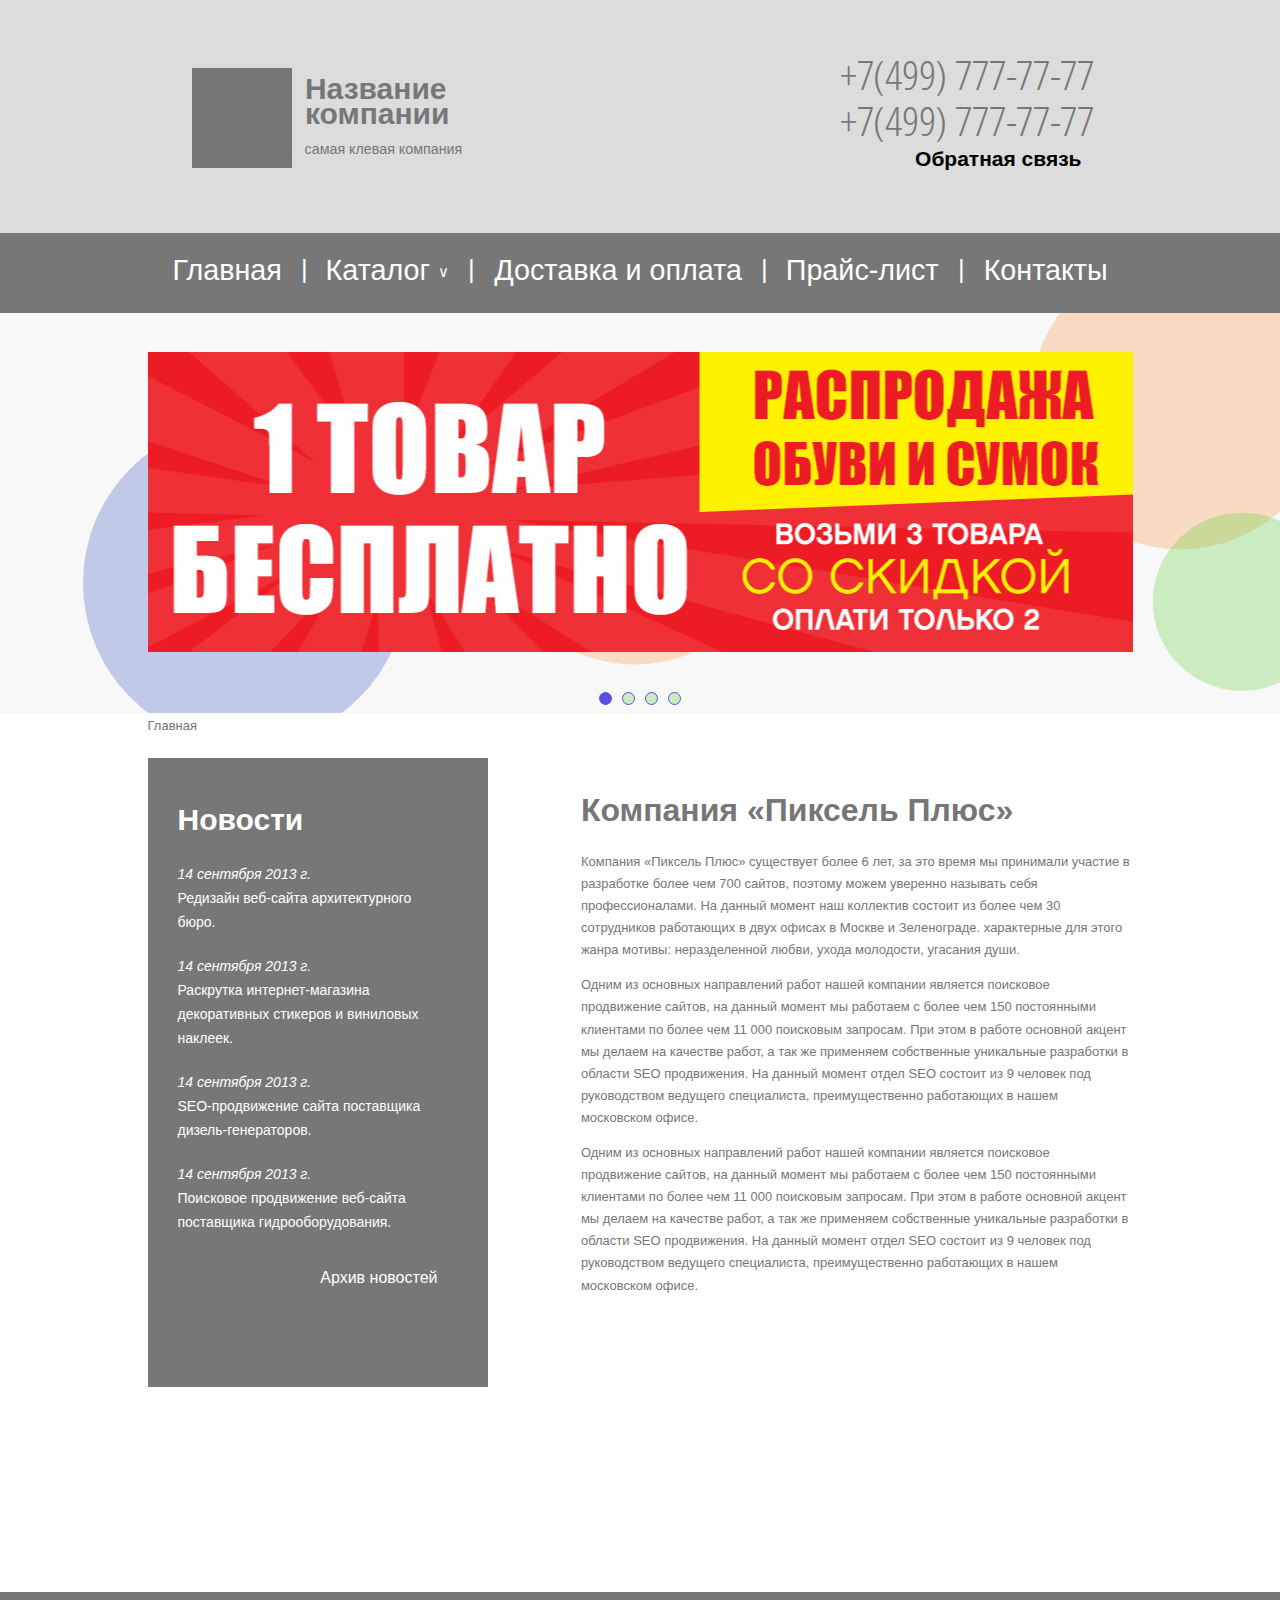
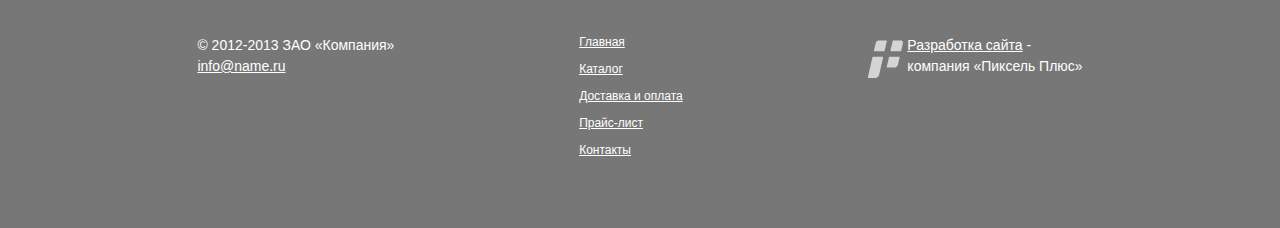
<file: index.html>
<!DOCTYPE html>
<html>
<head>
	<title>Pixel Plus v3</title>
	<meta http-equiv="Content-type" content="text/html; charset=utf-8">
	<link rel="stylesheet" type="text/css" href="css/main.css">
	<link rel="stylesheet" type="text/css" href="css/normalize.css">
	<link rel="stylesheet" type="text/css" href="css/fonts.css">

</head>
<body>
	<div class="wrapper">
<!--=============================FeedBack=======================================-->
		<div class="feedback-container">
			<button type="button" name="close-button" onclick="closeFeedBack()">X</button>
			<div class="feedback-title">ОБРАТНАЯ СВЯЗЬ</div>
			<form action="#" method="post" name="feedback-form">
				<label for="name-field" class="label">Ваше имя*</label>
				<input id="name-field" type="text" name="user-name" placeholder="Имя" required> 
				<label for="phone-field" class="label">Телефон*</label>
				<input id="phone-field" type="text" name="user-phone" placeholder="номер телефона" required>
				<label for="email-field" class="label">E-mail*</label>
				<input id="email-field" type="text" name="user-email" placeholder="почта" required>
				<label for="message-field" class="label">Сообщение</label>
				<textarea id="message-field" name="user-message" rows="10"></textarea>
				<button type="submit" name="feedback-submit">ОТПРАВИТЬ</button>
			</form>
		</div>
		<div class="background-wrapper"></div>

<!--==============================HEADER========================================-->
		<header>
			<div class="header-wrapper">
				<div class="logo-container">
					<div class="logo"></div>
					<div class="logo-content-container">
						<h1 class="company-name">Название<br>компании</h1>
						<div>самая клевая компания</div>
					</div>
				</div>
				<div>
					<div class="phone">+7(499) 777-77-77<br>+7(499) 777-77-77</div>
					<div class="feedback">
					<button type="button" name="feedback-button" onclick="showFeedBack()">Обратная связь</button></div>
				</div>
			</div>
		</header>
<!--==============================Top Menu======================================-->
		<nav class="top-menu-container">
			<ul class="top-menu">
				<li><a href="#">Главная</a></li>
				<li class="bracket">|</li>
				<li>
					<a href="#" class="sub-menu-link">Каталог <span>&or;</span></a>
					<ul class="sub-menu">
						<li><a href="#">Автомобили</a></li>
						<li><a href="catalog/appliances/appliances.html">Бытовая техника*</a></li>
						<li><a href="#">Мобильная техника</a></li>
						<li><a href="#">Компьютеры</a></li>
						<li><a href="#">Одежда</a></li>
						<li><a href="#">Недвижимость</a></li>
					</ul>
				</li>
				<li class="bracket">|</li>
				<li><a href="#">Доставка и оплата</a></li>
				<li class="bracket">|</li>
				<li><a href="#">Прайс-лист</a></li>
				<li class="bracket">|</li>
				<li><a href="#">Контакты</a></li>
			</ul>
		</nav>
<!--==============================Slider========================================-->
		<div class="slider-wrapper">
			<svg class="svg-image" width="100%" height="400px">
				<defs>
					<symbol id="s-circle" >
						<circle r='162' cx="200" cy="200" style="fill-opacity: 0.3" />
					</symbol>					
				</defs>

				<use xlink:href="#s-circle" x="45" y="70"	fill="rgb(67,92,200)" />
				<use xlink:href="#s-circle" x="563" y="50"	fill="rgb(95,207,62)" transform="scale(0.55, 0.55)" />
				<use xlink:href="#s-circle" x="490" y="20"	fill="rgb(247,151,69)" transform="scale(0.92, 0.92)" />
				<use xlink:href="#s-circle" x="1170" y="66"	fill="rgb(67,92,200)" transform="scale(0.7, 0.7)" />
				<use xlink:href="#s-circle" x="1083" y="-105"	fill="rgb(247,151,69)" transform="scale(0.92, 0.92)" />
				<use xlink:href="#s-circle" x="2058" y="325"	fill="rgb(95,207,62)" transform="scale(0.55, 0.55)" />
			</svg>
			<div class="slider-container">
				<div>
					<div class="overlink-wrapper">
						<a href="#" class="slider-link-container">
							<div class="slider-background slider-background-1"></div>
						</a>
						<div class="slider-left-arrow slider-arrow">
							<button type="button" name="prev">&lsaquo;</button>
						</div>
						<div class="slider-right-arrow slider-arrow">
							<button type="button" name="next">&rsaquo;</button>
						</div>
					</div>
					<div id="sliderButtonsContainer"></div>
				</div>
			</div>
		</div>

<!--==============================Main-Content===================================-->
		
		<div class="content-main-wrapper">
			<ol class="breadcrumbs">
				<li class="breadcrumbs-item breadcrumbs-item-home" itemscope itemref="breadcrumb-1">
					<a href="index.html" itemprop="url" class="breadcrumbs-link">Главная</a>
				</li>
				<!-- <li>/</li> -->
			</ol>
			<div class="content-wrapper">
				<!--__________Left-News__________-->
				<aside class="aside-container home-aside-container">
					<div class="news-block-container">
						<h2>Новости</h2>
						<div class="news-container">
							<div class="news-time">14 сентября 2013 г.</div>
							<a class="news-post-link" href="#">
								<div class="news-text">Редизайн веб-сайта архитектурного бюро.</div>
							</a>
						</div>
						<div class="news-container">
							<div class="news-time">14 сентября 2013 г.</div>
							<a class="news-post-link" href="#">
								<div class="news-text">Раскрутка интернет-магазина декоративных стикеров и виниловых наклеек.</div>
							</a>
						</div>
						<div class="news-container">
							<div class="news-time">14 сентября 2013 г.</div>
							<a class="news-post-link" href="#">
								<div class="news-text">SEO-продвижение сайта поставщика дизель-генераторов.</div>
							</a>
						</div>
						<div class="news-container">
							<div class="news-time">14 сентября 2013 г.</div>
							<a class="news-post-link" href="#">
								<div class="news-text">Поисковое продвижение веб-сайта поставщика гидрооборудования.</div>
							</a>
						</div>
						<div class="news-history-wrapper">
							<a href="#">Архив новостей</a>
						</div>
					</div>
				</aside>

				<!--==============================Content===================================-->
				<article class="content-container home-content-container">
					
					<!--__________text__________-->
					<div class="text-container  home-text-container">
						<h1>Компания &laquo;Пиксель Плюс&raquo;</h1>	
						<p>Компания &laquo;Пиксель Плюс&raquo; существует более 6 лет, за это время мы принимали участие в разработке более чем 700 сайтов, поэтому можем уверенно называть себя профессионалами. На данный момент наш коллектив состоит из более чем 30 сотрудников работающих в двух офисах в Москве и Зеленограде. характерные для этого жанра мотивы: неразделенной любви, ухода молодости, угасания души.</p>

						<p>Одним из основных направлений работ нашей компании является поисковое продвижение сайтов, на данный момент мы работаем с более чем 150 постоянными клиентами по более чем 11 000 поисковым запросам. При этом в работе основной акцент мы делаем на качестве работ, а так же применяем собственные уникальные разработки в области SEO продвижения. На данный момент отдел SEO состоит из 9 человек под руководством ведущего специалиста, преимущественно работающих в нашем московском офисе.</p>

						<p>Одним из основных направлений работ нашей компании является поисковое продвижение сайтов, на данный момент мы работаем с более чем 150 постоянными клиентами по более чем 11 000 поисковым запросам. При этом в работе основной акцент мы делаем на качестве работ, а так же применяем собственные уникальные разработки в области SEO продвижения. На данный момент отдел SEO состоит из 9 человек под руководством ведущего специалиста, преимущественно работающих в нашем московском офисе.</p>
					</div>
				</article>
			</div>
		</div>
<!--==============================Footer========================================-->
		<footer>
			<div class="footer-wrapper">
				<div class="copyright">&copy; 2012-2013 ЗАО &laquo;Компания&raquo;<br/><a href="">info@name.ru</a> </div>
				<ul class="footer-nav-links">
					<li><a href="index.html">Главная</a></li>
					<li><a href="catalog/catalog.html">Каталог</a></li>
					<li><a href="#">Доставка и оплата</a></li>
					<li><a href="#">Прайс-лист</a></li>
					<li><a href="#">Контакты</a></li>
				</ul>
				<div class="footer-logo-container">
					<div class="footer-logo"><img src="img/footer-logo.png" alt="no-img"></div>
					<div class="footer-logo-content"> <a href="#">Разработка сайта</a> - <br>компания &laquo;Пиксель Плюс&raquo;</div>
				</div>
			</div>
		</footer>
	</div>

	 <script src="js/script.js"></script>

</body>
</html>
</file>
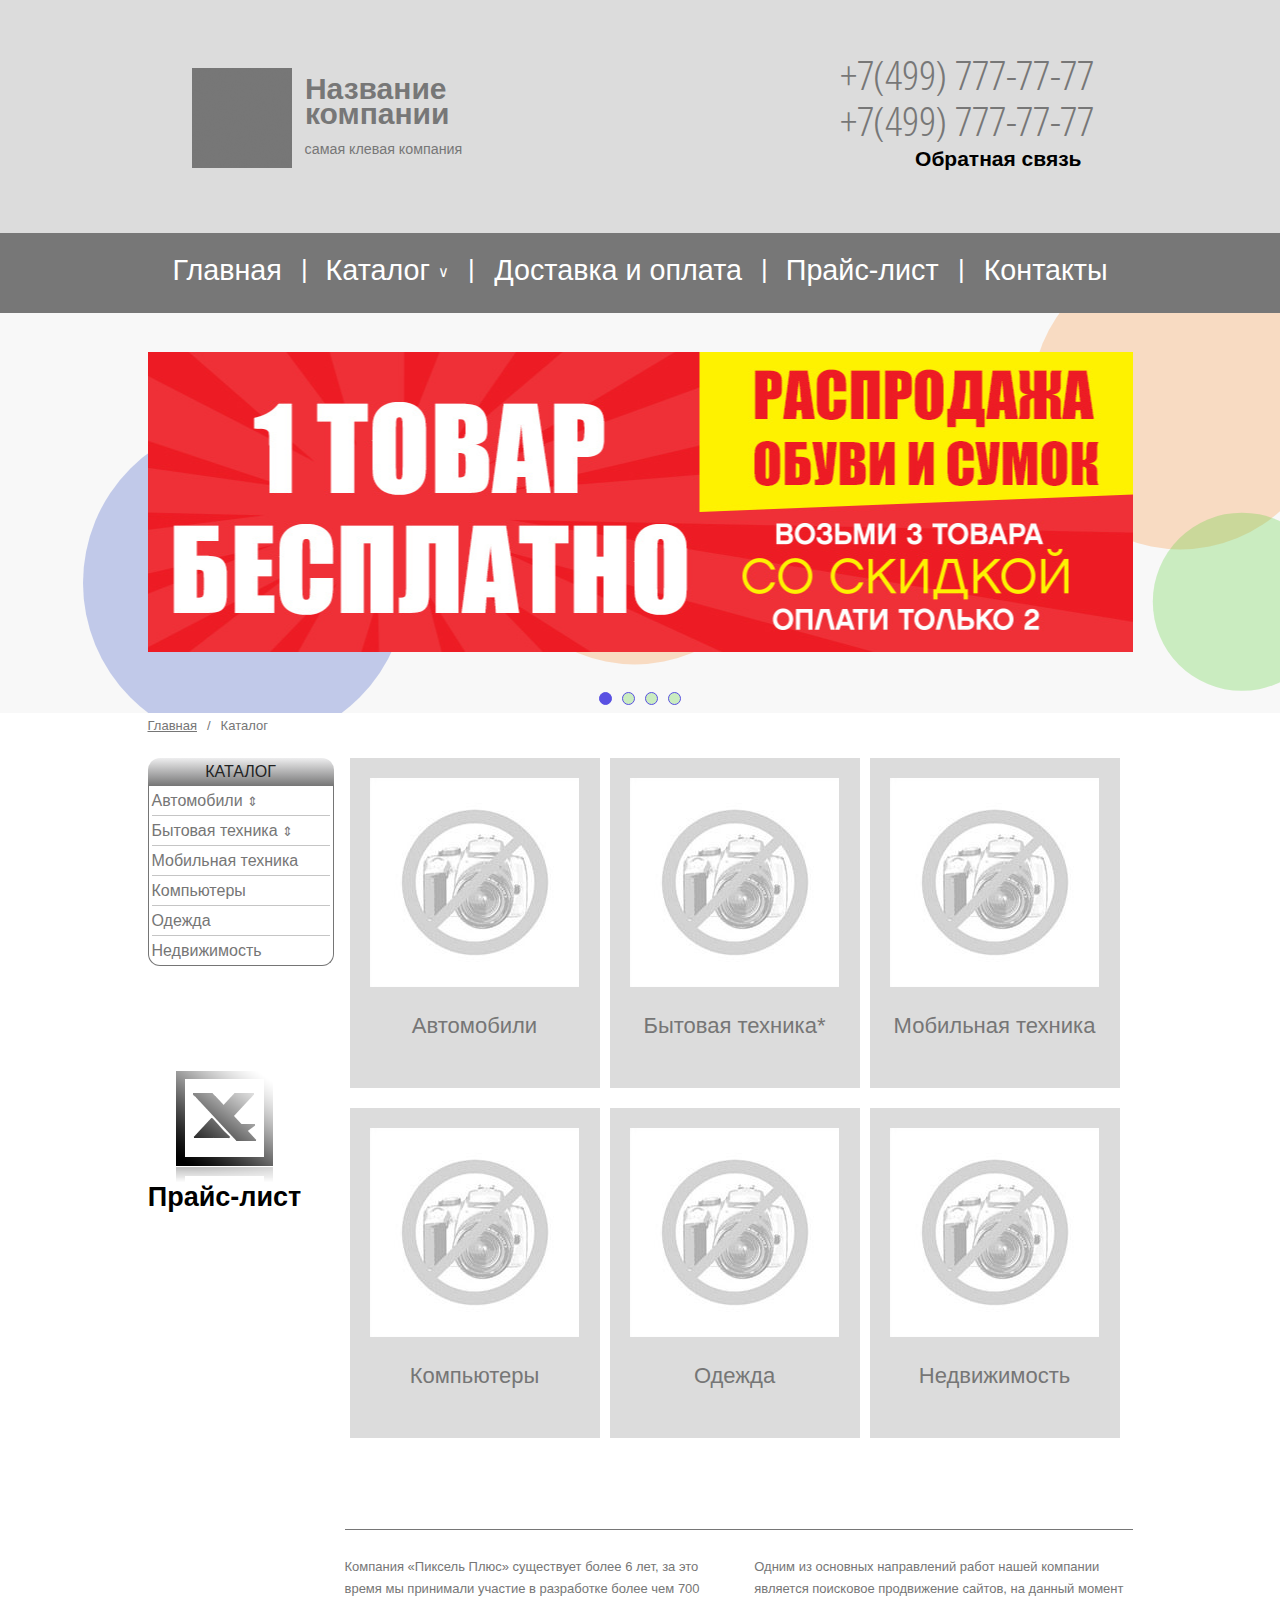
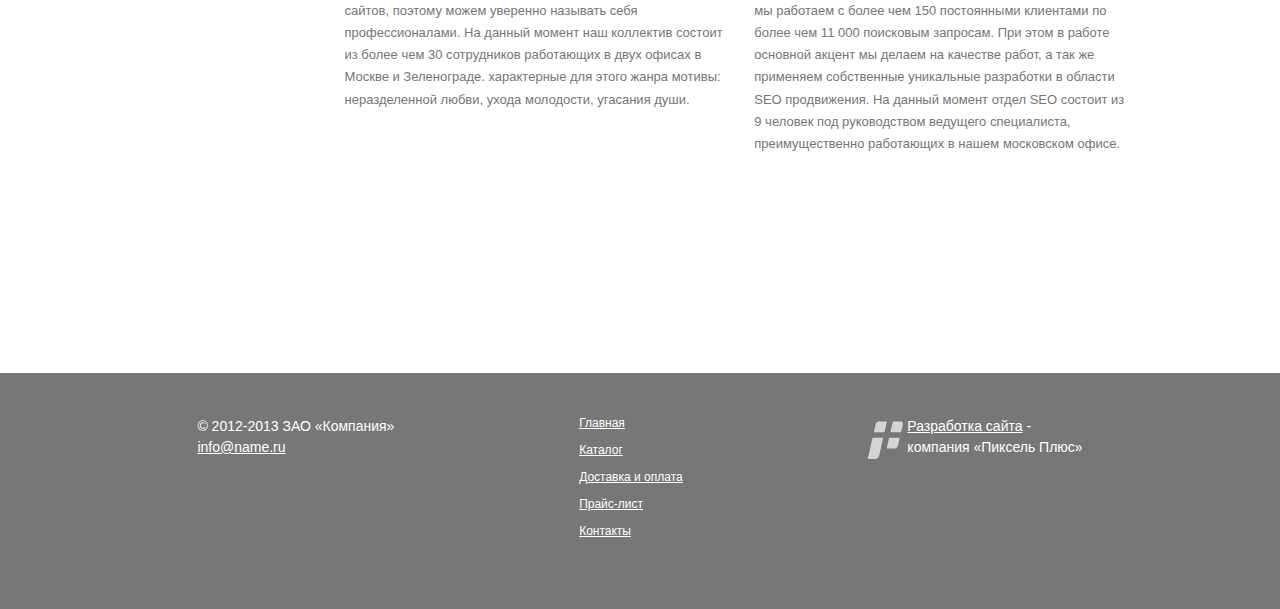
<file: catalog/catalog.html>
<!DOCTYPE html>
<html>
<head>
	<title>Pixel Plus v3</title>
	<meta http-equiv="Content-type" content="text/html; charset=utf-8">
	<link rel="stylesheet" type="text/css" href="../css/main.css">
	<link rel="stylesheet" type="text/css" href="../css/normalize.css">
	<link rel="stylesheet" type="text/css" href="../css/fonts.css">

</head>
<body>
	<div class="wrapper">
<!--=============================FeedBack=======================================-->
		<div class="feedback-container">
			<button type="button" name="close-button" onclick="closeFeedBack()">X</button>
			<div class="feedback-title">ОБРАТНАЯ СВЯЗЬ</div>
			<form action="#" method="post" name="feedback-form">
				<label for="name-field" class="label">Ваше имя*</label>
				<input id="name-field" type="text" name="user-name" placeholder="Имя" required> 
				<label for="phone-field" class="label">Телефон*</label>
				<input id="phone-field" type="text" name="user-phone" placeholder="номер телефона" required>
				<label for="email-field" class="label">E-mail*</label>
				<input id="email-field" type="text" name="user-email" placeholder="почта" required>
				<label for="message-field" class="label">Сообщение</label>
				<textarea id="message-field" name="user-message" rows="10"></textarea>
				<button type="submit" name="feedback-submit">ОТПРАВИТЬ</button>
			</form>
		</div>
		<div class="background-wrapper"></div>

<!--==============================HEADER========================================-->
		<header>
			<div class="header-wrapper">
				<div class="logo-container">
					<div class="logo"></div>
					<div class="logo-content-container">
						<h1 class="company-name">Название<br>компании</h1>
						<div>самая клевая компания</div>
					</div>
				</div>
				<div>
					<div class="phone">+7(499) 777-77-77<br>+7(499) 777-77-77</div>
					<div class="feedback">
					<button type="button" name="feedback-button" onclick="showFeedBack()">Обратная связь</button></div>
				</div>
			</div>
		</header>
<!--==============================Top Menu======================================-->
		<nav class="top-menu-container">
			<ul class="top-menu">
				<li><a href="../index.html">Главная</a></li>
				<li class="bracket">|</li>
				<li>
					<a href="catalog.html" class="sub-menu-link">Каталог <span>&or;</span></a>
					<ul class="sub-menu">
						<li><a href="#">Автомобили</a></li>
						<li><a href="appliances/appliances.html">Бытовая техника*</a></li>
						<li><a href="#">Мобильная техника</a></li>
						<li><a href="#">Компьютеры</a></li>
						<li><a href="#">Одежда</a></li>
						<li><a href="#">Недвижимость</a></li>
					</ul>
				</li>
				<li class="bracket">|</li>
				<li><a href="#">Доставка и оплата</a></li>
				<li class="bracket">|</li>
				<li><a href="#">Прайс-лист</a></li>
				<li class="bracket">|</li>
				<li><a href="#">Контакты</a></li>
			</ul>
		</nav>
<!--==============================Slider========================================-->
		<div class="slider-wrapper">
			<svg class="svg-image" width="100%" height="400px">
				<defs>
					<symbol id="s-circle" >
						<circle r='162' cx="200" cy="200" style="fill-opacity: 0.3" />
					</symbol>					
				</defs>

				<use xlink:href="#s-circle" x="45" y="70"	fill="rgb(67,92,200)" />
				<use xlink:href="#s-circle" x="563" y="50"	fill="rgb(95,207,62)" transform="scale(0.55, 0.55)" />
				<use xlink:href="#s-circle" x="490" y="20"	fill="rgb(247,151,69)" transform="scale(0.92, 0.92)" />
				<use xlink:href="#s-circle" x="1170" y="66"	fill="rgb(67,92,200)" transform="scale(0.7, 0.7)" />
				<use xlink:href="#s-circle" x="1083" y="-105"	fill="rgb(247,151,69)" transform="scale(0.92, 0.92)" />
				<use xlink:href="#s-circle" x="2058" y="325"	fill="rgb(95,207,62)" transform="scale(0.55, 0.55)" />
			</svg>
			<div class="slider-container">
				<div>
					<div class="overlink-wrapper">
						<a href="#" class="slider-link-container">
							<div class="slider-background slider-background-1"></div>
						</a>
						<div class="slider-left-arrow slider-arrow">
							<button type="button" name="prev">&lsaquo;</button>
						</div>
						<div class="slider-right-arrow slider-arrow">
							<button type="button" name="next">&rsaquo;</button>
						</div>
					</div>
					<div id="sliderButtonsContainer"></div>
				</div>
			</div>
		</div>

<!--==============================Main-Content===================================-->
		
		<div class="content-main-wrapper">
			<ol class="breadcrumbs">
				<li class="breadcrumbs-item breadcrumbs-item-home" itemscope itemref="breadcrumb-1">
					<a href="../index.html" itemprop="url" class="breadcrumbs-link">Главная</a>
				</li>
				<li>/</li>
				<li id="breadcrumb-1" class="breadcrumbs-item">
					<a href="catalog.html" itemprop="appliances.html" class="breadcrumbs-link">Каталог</a>
				</li>
			</ol>
			<div class="content-wrapper">
				<!--__________Left-Menu__________-->
				<aside class="aside-container">
				<div class="left-menu-wrapper">
						<div class="left-menu-title">КАТАЛОГ</div>
					<ul class="left-menu">
						<li class="menu-item-1">
							<div class="menu-item-name-1" onclick="openCloseLeftMenu(this)">Автомобили <span>&#8661;</span></div>
							<ul class="nested-list-1 nested-list" style="transition: all 0.6s; display: none; height: 5px; opacity: 0;">
								<li><a href="#">Mercedes</a></li>
								<li><a href="#">Ford</a></li>
								<li><a href="#">Toyota</a></li>
								<li><a href="#">Reno</a></li>
								<li><a href="#">ЗАЗ</a></li>
								<li><a href="#">ВАЗ</a></li>
							</ul>
						</li>
						<li class="menu-item-2">
							<div class="menu-item-name-2" onclick="openCloseLeftMenu(this)">Бытовая техника <span>&#8661;</span></div>
							<ul class="nested-list-2 nested-list" style="transition: all 0.6s; display: none; height: 0px; opacity: 0;">
								<li><a href="#">Микроволновки</a></li>
								<li><a href="#">Холодильники</a></li>
								<li><a href="#">Посудомоечные машины</a></li>
								<li><a href="appliances/teapots/teapots.html">Чайники*</a></li>
								<div></div>
							</ul>
						</li>
						<li><div>Мобильная техника</div></li>
						<li><div>Компьютеры</div></li>
						<li><div>Одежда</div></li>
						<li><div>Недвижимость</div></li>
					</ul>
					</div>

					<div class="price-list-container">
						<a href="#">
							<div class="inner inner-image"></div>
							<span class="inner-text">Прайс-лист</span>
						</a>
					</div>
				</aside>

				<!--==============================Content===================================-->
				<article class="content-container">
					<!--__________product table__________-->
					<ul class="category-list">
						<li class="goods-category-container goods-item-container">
							<a class="link-container" href="#">
								<img class="goods-item-image" src="catalog-images/nophoto.jpg" alt="no-img">
								<p class="product-description">Автомобили</p>
							</a>
						</li>
						<li class="goods-category-container goods-item-container">
							<a class="link-container" href="appliances/appliances.html">
								<img class="goods-item-image" src="catalog-images/nophoto.jpg" alt="no-img">
								<p class="product-description">Бытовая техника*</p>
							</a>
						</li>
						<li class="goods-category-container goods-item-container">
							<a class="link-container" href="#">
								<img class="goods-item-image" src="catalog-images/nophoto.jpg" alt="no-img">
								<p class="product-description">Мобильная техника</p>
							</a>
						</li>
						<li class="goods-category-container goods-item-container">
							<a class="link-container" href="teapots/teapots.html">
								<img class="goods-item-image" src="catalog-images/nophoto.jpg" alt="no-img">
								<p class="product-description">Компьютеры</p>
							</a>
						</li>
						<li class="goods-category-container goods-item-container">
							<a class="link-container" href="teapots/teapots.html">
								<img class="goods-item-image" src="catalog-images/nophoto.jpg" alt="no-img">
								<p class="product-description">Одежда</p>
							</a>
						</li>
						<li class="goods-category-container goods-item-container">
							<a class="link-container" href="teapots/teapots.html">
								<img class="goods-item-image" src="catalog-images/nophoto.jpg" alt="no-img">
								<p class="product-description">Недвижимость</p>
							</a>
						</li>
					</ul>
					<div class="pages-container">
					</div>
					<!--__________text__________-->
					<div class="text-container">
						<p>Компания &laquo;Пиксель Плюс&raquo; существует более 6 лет, за это время мы принимали участие в разработке более чем 700 сайтов, поэтому можем уверенно называть себя профессионалами. На данный момент наш коллектив состоит из более чем 30 сотрудников работающих в двух офисах в Москве и Зеленограде. характерные для этого жанра мотивы: неразделенной любви, ухода молодости, угасания души.</p>

						<p>Одним из основных направлений работ нашей компании является поисковое продвижение сайтов, на данный момент мы работаем с более чем 150 постоянными клиентами по более чем 11 000 поисковым запросам. При этом в работе основной акцент мы делаем на качестве работ, а так же применяем собственные уникальные разработки в области SEO продвижения. На данный момент отдел SEO состоит из 9 человек под руководством ведущего специалиста, преимущественно работающих в нашем московском офисе.</p>
					</div>
				</article>
			</div>
		</div>
<!--==============================Footer========================================-->
		<footer>
			<div class="footer-wrapper">
				<div class="copyright">&copy; 2012-2013 ЗАО &laquo;Компания&raquo;<br/><a href="#">info@name.ru</a> </div>
				<ul class="footer-nav-links">
					<li><a href="../index.html">Главная</a></li>
					<li><a href="#">Каталог</a></li>
					<li><a href="#">Доставка и оплата</a></li>
					<li><a href="#">Прайс-лист</a></li>
					<li><a href="#">Контакты</a></li>
				</ul>
				<div class="footer-logo-container">
					<div class="footer-logo"><img src="../img/footer-logo.png" alt="no-img"></div>
					<div class="footer-logo-content"> <a href="../index.html">Разработка сайта</a> - <br>компания &laquo;Пиксель Плюс&raquo;</div>
				</div>
			</div>
		</footer>
	</div>

	 <script src="../js/script.js"></script>

</body>
</html>
</file>
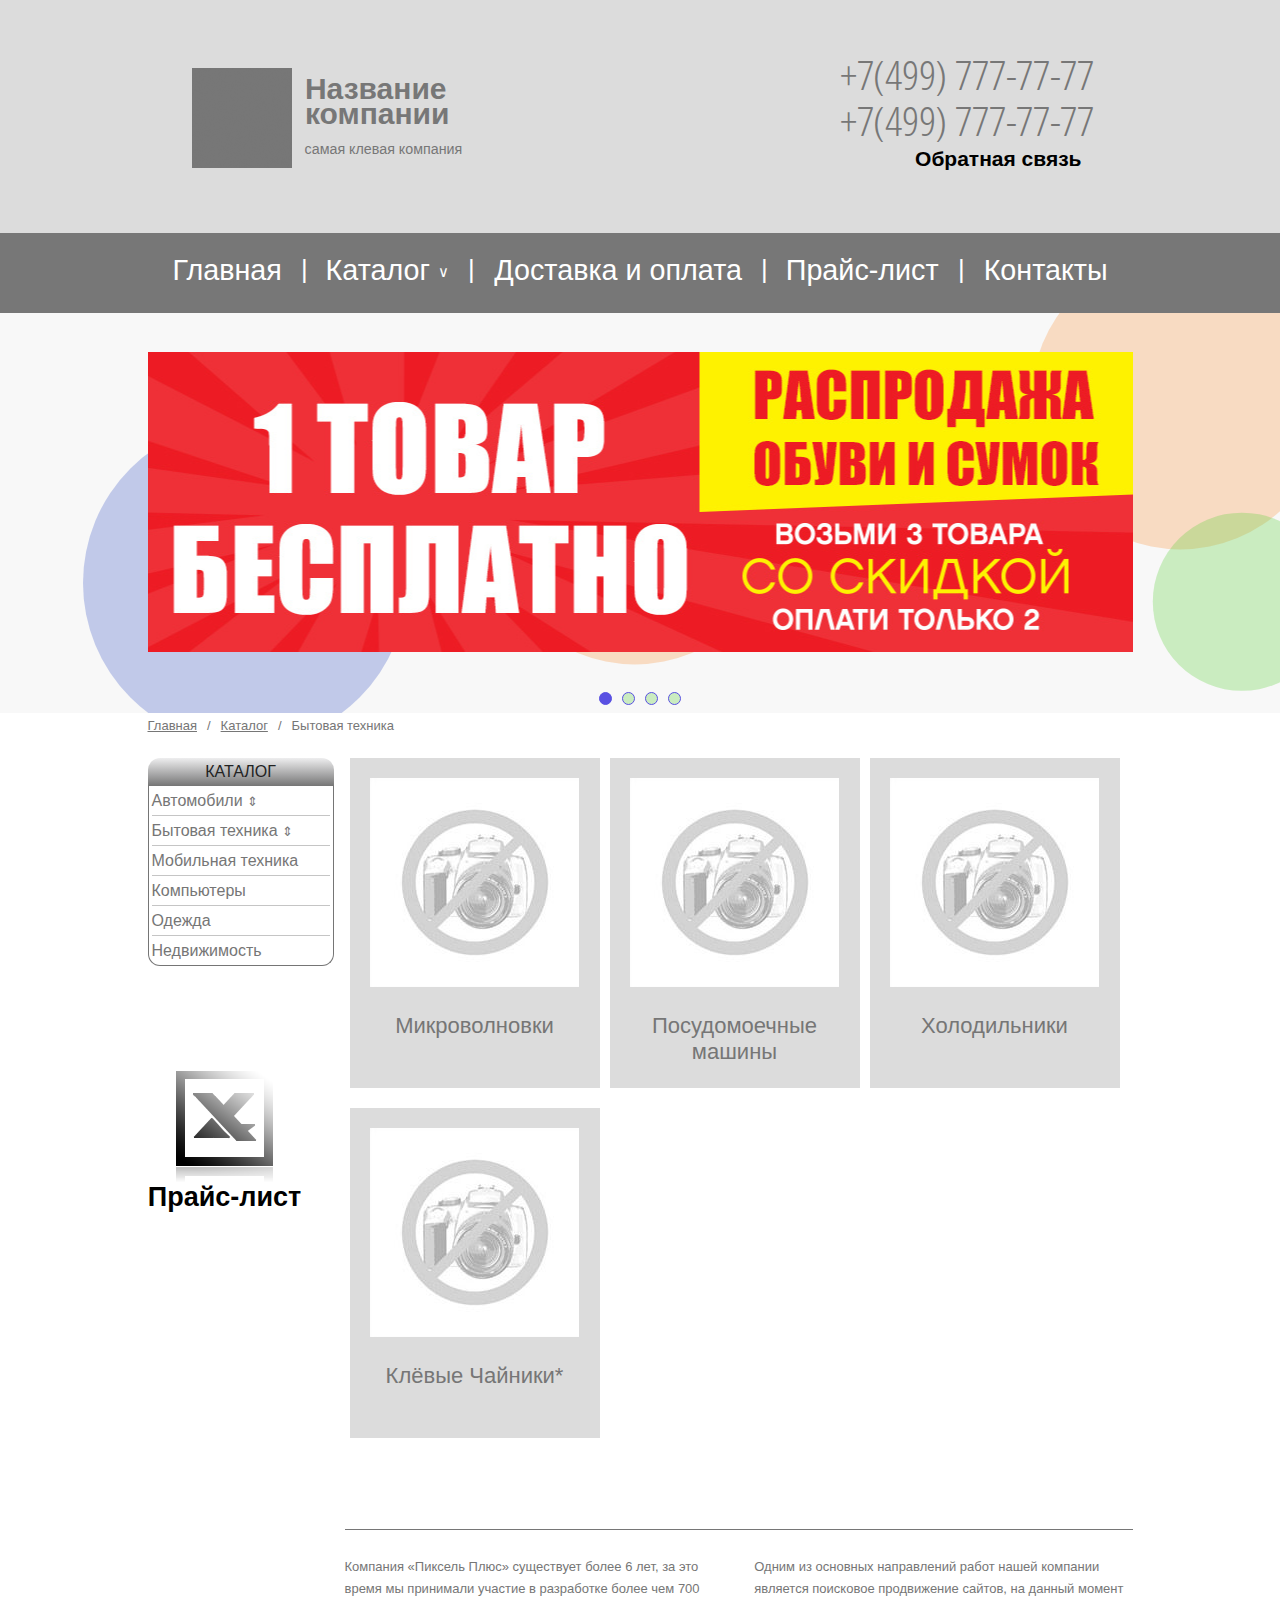
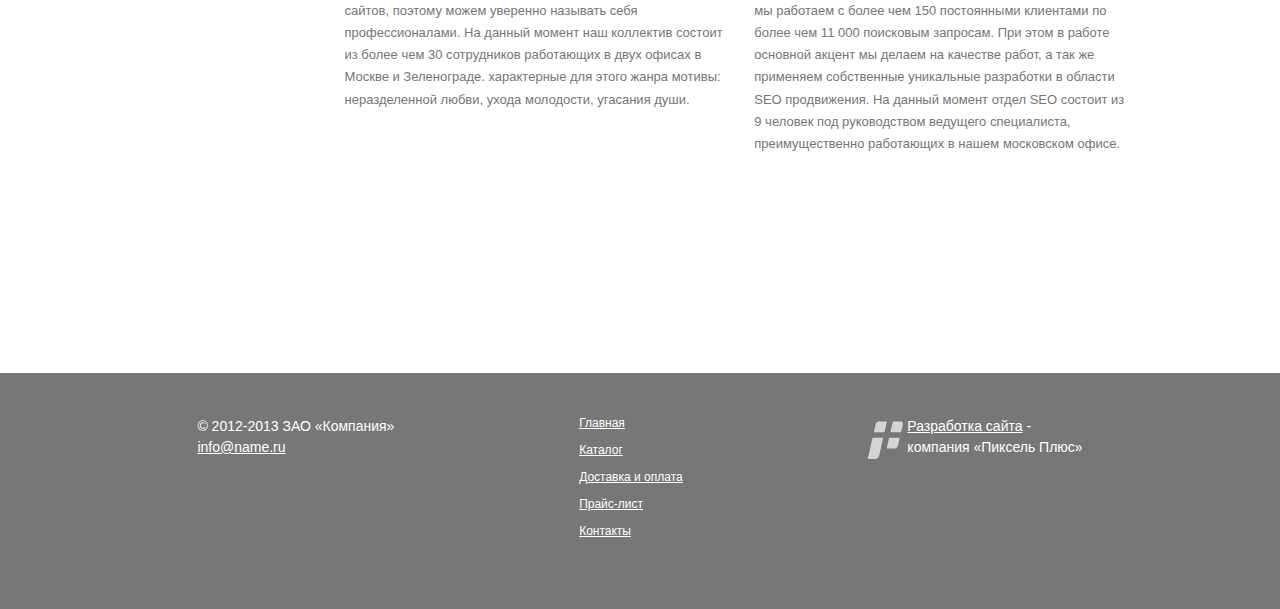
<file: catalog/appliances/appliances.html>
<!DOCTYPE html>
<html>
<head>
	<title>Pixel Plus v3</title>
	<meta http-equiv="Content-type" content="text/html; charset=utf-8">
	<link rel="stylesheet" type="text/css" href="../../css/main.css">
	<link rel="stylesheet" type="text/css" href="../../css/normalize.css">
	<link rel="stylesheet" type="text/css" href="../../css/fonts.css">

</head>
<body>
	<div class="wrapper">
<!--=============================FeedBack=======================================-->
		<div class="feedback-container">
			<button type="button" name="close-button" onclick="closeFeedBack()">X</button>
			<div class="feedback-title">ОБРАТНАЯ СВЯЗЬ</div>
			<form action="#" method="post" name="feedback-form">
				<label for="name-field" class="label">Ваше имя*</label>
				<input id="name-field" type="text" name="user-name" placeholder="Имя" required> 
				<label for="phone-field" class="label">Телефон*</label>
				<input id="phone-field" type="text" name="user-phone" placeholder="номер телефона" required>
				<label for="email-field" class="label">E-mail*</label>
				<input id="email-field" type="text" name="user-email" placeholder="почта" required>
				<label for="message-field" class="label">Сообщение</label>
				<textarea id="message-field" name="user-message" rows="10"></textarea>
				<button type="submit" name="feedback-submit">ОТПРАВИТЬ</button>
			</form>
		</div>
		<div class="background-wrapper"></div>

<!--==============================HEADER========================================-->
		<header>
			<div class="header-wrapper">
				<div class="logo-container">
					<div class="logo"></div>
					<div class="logo-content-container">
						<h1 class="company-name">Название<br>компании</h1>
						<div>самая клевая компания</div>
					</div>
				</div>
				<div>
					<div class="phone">+7(499) 777-77-77<br>+7(499) 777-77-77</div>
					<div class="feedback">
					<button type="button" name="feedback-button" onclick="showFeedBack()">Обратная связь</button></div>
				</div>
			</div>
		</header>
<!--==============================Top Menu======================================-->
		<nav class="top-menu-container">
			<ul class="top-menu">
				<li><a href="../../index.html">Главная</a></li>
				<li class="bracket">|</li>
				<li>
					<a href="#" class="sub-menu-link">Каталог <span>&or;</span></a>
					<ul class="sub-menu">
						<li><a href="#">Автомобили</a></li>
						<li><a href="appliances.html">Бытовая техника*</a></li>
						<li><a href="#">Мобильная техника</a></li>
						<li><a href="#">Компьютеры</a></li>
						<li><a href="#">Одежда</a></li>
						<li><a href="#">Недвижимость</a></li>
					</ul>
				</li>
				<li class="bracket">|</li>
				<li><a href="#">Доставка и оплата</a></li>
				<li class="bracket">|</li>
				<li><a href="#">Прайс-лист</a></li>
				<li class="bracket">|</li>
				<li><a href="#">Контакты</a></li>
			</ul>
		</nav>
<!--==============================Slider========================================-->
		<div class="slider-wrapper">
			<svg class="svg-image" width="100%" height="400px">
				<defs>
					<symbol id="s-circle" >
						<circle r='162' cx="200" cy="200" style="fill-opacity: 0.3" />
					</symbol>					
				</defs>

				<use xlink:href="#s-circle" x="45" y="70"	fill="rgb(67,92,200)" />
				<use xlink:href="#s-circle" x="563" y="50"	fill="rgb(95,207,62)" transform="scale(0.55, 0.55)" />
				<use xlink:href="#s-circle" x="490" y="20"	fill="rgb(247,151,69)" transform="scale(0.92, 0.92)" />
				<use xlink:href="#s-circle" x="1170" y="66"	fill="rgb(67,92,200)" transform="scale(0.7, 0.7)" />
				<use xlink:href="#s-circle" x="1083" y="-105"	fill="rgb(247,151,69)" transform="scale(0.92, 0.92)" />
				<use xlink:href="#s-circle" x="2058" y="325"	fill="rgb(95,207,62)" transform="scale(0.55, 0.55)" />
			</svg>
			<div class="slider-container">
				<div>
					<div class="overlink-wrapper">
						<a href="#" class="slider-link-container">
							<div class="slider-background slider-background-1"></div>
						</a>
						<div class="slider-left-arrow slider-arrow">
							<button type="button" name="prev">&lsaquo;</button>
						</div>
						<div class="slider-right-arrow slider-arrow">
							<button type="button" name="next">&rsaquo;</button>
						</div>
					</div>
					<div id="sliderButtonsContainer"></div>
				</div>
			</div>
		</div>

<!--==============================Main-Content===================================-->
		
		<div class="content-main-wrapper">
			<ol class="breadcrumbs">
				<li class="breadcrumbs-item breadcrumbs-item-home" itemscope itemref="breadcrumb-1">
					<a href="../../index.html" itemprop="url" class="breadcrumbs-link">Главная</a>
				</li>
				<li>/</li>
				<li id="breadcrumb-1" class="breadcrumbs-item" itemscope itemref="breadcrumb-2">
					<a href="../catalog.html" itemprop="../catalog.html" class="breadcrumbs-link">Каталог</a>
				</li>
				<li>/</li>
				<li id="breadcrumb-2" class="breadcrumbs-item">
					<a href="appliances.html" itemprop="url" class="breadcrumbs-link">Бытовая техника</a>
				</li>
			</ol>
			<div class="content-wrapper">
				<!--__________Left-Menu__________-->
				<aside class="aside-container">
				<div class="left-menu-wrapper">
						<div class="left-menu-title">КАТАЛОГ</div>
					<ul class="left-menu">
						<li class="menu-item-1">
							<div class="menu-item-name-1" onclick="openCloseLeftMenu(this)">Автомобили <span>&#8661;</span></div>
							<ul class="nested-list-1 nested-list" style="transition: all 0.6s; display: none; height: 5px; opacity: 0;">
								<li><a href="#">Mercedes</a></li>
								<li><a href="#">Ford</a></li>
								<li><a href="#">Toyota</a></li>
								<li><a href="#">Reno</a></li>
								<li><a href="#">ЗАЗ</a></li>
								<li><a href="#">ВАЗ</a></li>
							</ul>
						</li>
						<li class="menu-item-2">
							<div class="menu-item-name-2" onclick="openCloseLeftMenu(this)">Бытовая техника <span>&#8661;</span></div>
							<ul class="nested-list-2 nested-list" style="transition: all 0.6s; display: none; height: 0px; opacity: 0;">
								<li><a href="#">Микроволновки</a></li>
								<li><a href="#">Холодильники</a></li>
								<li><a href="#">Посудомоечные машины</a></li>
								<li><a href="teapots/teapots.html">Чайники*</a></li>
								<div></div>
							</ul>
						</li>
						<li><div>Мобильная техника</div></li>
						<li><div>Компьютеры</div></li>
						<li><div>Одежда</div></li>
						<li><div>Недвижимость</div></li>
					</ul>
					</div>

					<div class="price-list-container">
						<a href="#">
							<div class="inner inner-image"></div>
							<span class="inner-text">Прайс-лист</span>
						</a>
					</div>
				</aside>

				<!--==============================Content===================================-->
				<article class="content-container">
					<!--__________product table__________-->
					<ul class="category-list">
						<li class="goods-category-container goods-item-container">
							<a class="link-container" href="#">
								<img class="goods-item-image" src="appliances-images/nophoto.jpg" alt="no-img">
								<p class="product-description">Микроволновки</p>
							</a>
						</li>
						<li class="goods-category-container goods-item-container">
							<a class="link-container" href="#">
								<img class="goods-item-image" src="appliances-images/nophoto.jpg" alt="no-img">
								<p class="product-description">Посудомоечные машины</p>
							</a>
						</li>
						<li class="goods-category-container goods-item-container">
							<a class="link-container" href="#">
								<img class="goods-item-image" src="appliances-images/nophoto.jpg" alt="no-img">
								<p class="product-description">Холодильники</p>
							</a>
						</li>
						<li class="goods-category-container goods-item-container">
							<a class="link-container" href="teapots/teapots.html">
								<img class="goods-item-image" src="appliances-images/nophoto.jpg" alt="no-img">
								<p class="product-description">Клёвые Чайники*</p>
							</a>
						</li>
					</ul>
					<div class="pages-container">
					</div>
					<!--__________text__________-->
					<div class="text-container">
						<p>Компания &laquo;Пиксель Плюс&raquo; существует более 6 лет, за это время мы принимали участие в разработке более чем 700 сайтов, поэтому можем уверенно называть себя профессионалами. На данный момент наш коллектив состоит из более чем 30 сотрудников работающих в двух офисах в Москве и Зеленограде. характерные для этого жанра мотивы: неразделенной любви, ухода молодости, угасания души.</p>

						<p>Одним из основных направлений работ нашей компании является поисковое продвижение сайтов, на данный момент мы работаем с более чем 150 постоянными клиентами по более чем 11 000 поисковым запросам. При этом в работе основной акцент мы делаем на качестве работ, а так же применяем собственные уникальные разработки в области SEO продвижения. На данный момент отдел SEO состоит из 9 человек под руководством ведущего специалиста, преимущественно работающих в нашем московском офисе.</p>
					</div>
				</article>
			</div>
		</div>
<!--==============================Footer========================================-->
		<footer>
			<div class="footer-wrapper">
				<div class="copyright">&copy; 2012-2013 ЗАО &laquo;Компания&raquo;<br/><a href="">info@name.ru</a> </div>
				<ul class="footer-nav-links">
					<li><a href="../../index.html">Главная</a></li>
					<li><a href="#">Каталог</a></li>
					<li><a href="#">Доставка и оплата</a></li>
					<li><a href="#">Прайс-лист</a></li>
					<li><a href="#">Контакты</a></li>
				</ul>
				<div class="footer-logo-container">
					<div class="footer-logo"><img src="../../img/footer-logo.png" alt="no-img"></div>
					<div class="footer-logo-content"> <a href="../../index.html">Разработка сайта</a> - <br>компания &laquo;Пиксель Плюс&raquo;</div>
				</div>
			</div>
		</footer>
	</div>

	 <script src="../../js/script.js"></script>

</body>
</html>
</file>
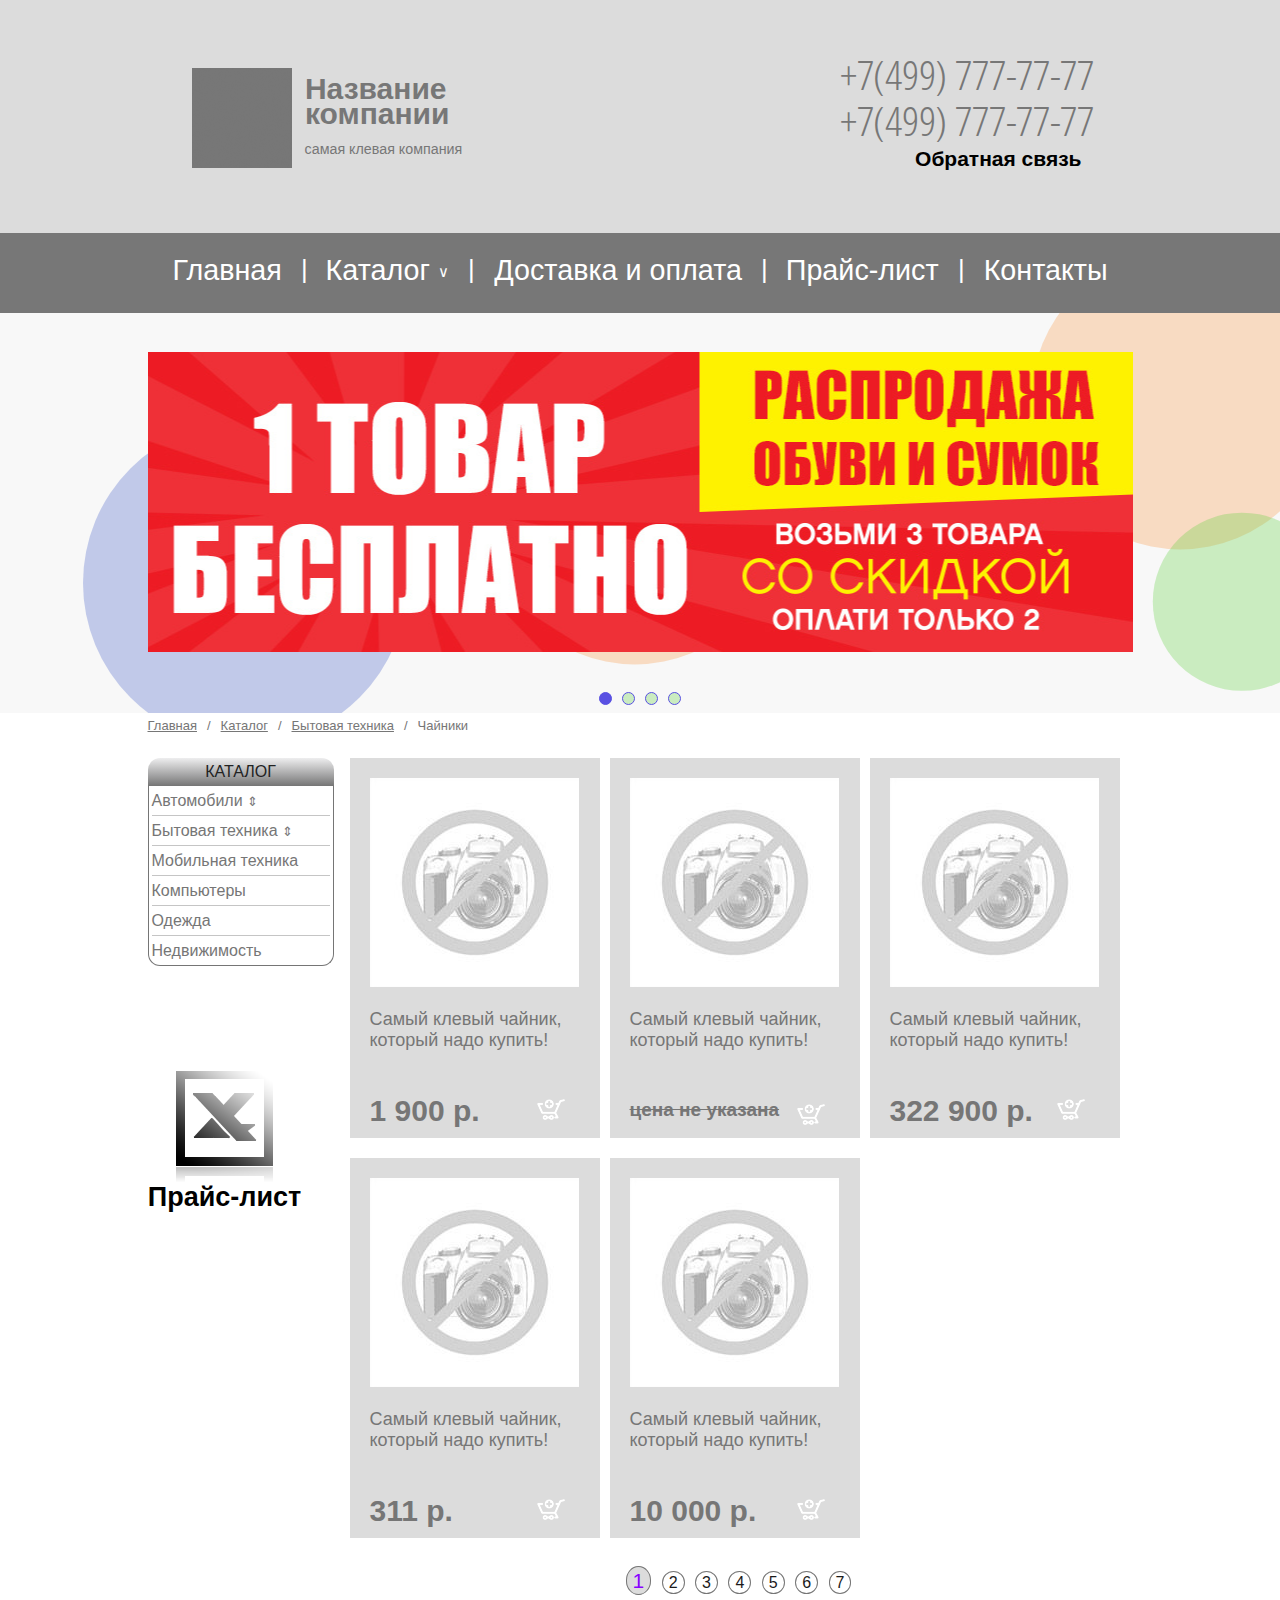
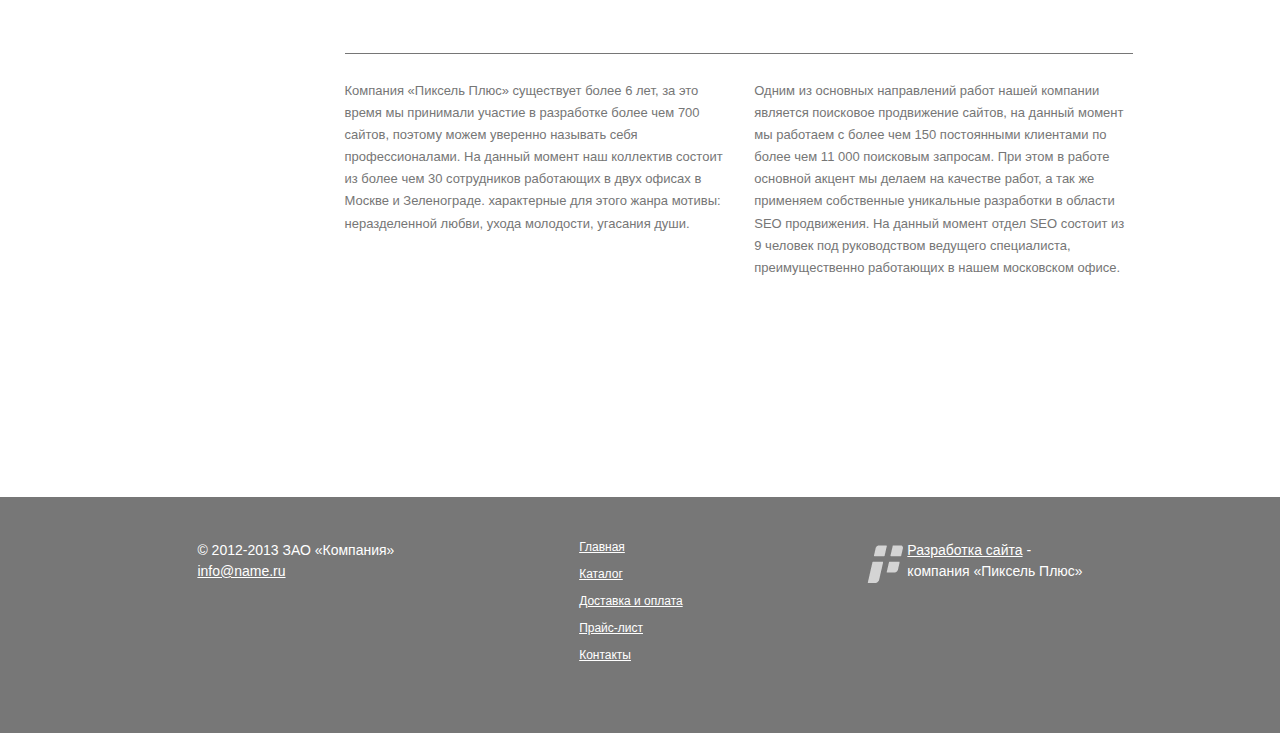
<file: catalog/appliances/teapots/teapots.html>
<!DOCTYPE html>
<html>
<head>
	<title>Pixel Plus v3</title>
	<meta http-equiv="Content-type" content="text/html; charset=utf-8">
	<link rel="stylesheet" type="text/css" href="../../../css/main.css">
	<link rel="stylesheet" type="text/css" href="../../../css/normalize.css">
	<link rel="stylesheet" type="text/css" href="../../../css/fonts.css">

</head>
<body>
	<div class="wrapper">
<!--=============================FeedBack=======================================-->
		<div class="feedback-container">
			<button type="button" name="close-button" onclick="closeFeedBack()">X</button>
			<div class="feedback-title">ОБРАТНАЯ СВЯЗЬ</div>
			<form action="#" method="post" name="feedback-form">
				<label for="name-field" class="label">Ваше имя*</label>
				<input id="name-field" type="text" name="user-name" placeholder="Имя" required> 
				<label for="phone-field" class="label">Телефон*</label>
				<input id="phone-field" type="text" name="user-phone" placeholder="номер телефона" required>
				<label for="email-field" class="label">E-mail*</label>
				<input id="email-field" type="text" name="user-email" placeholder="почта" required>
				<label for="message-field" class="label">Сообщение</label>
				<textarea id="message-field" name="user-message" rows="10"></textarea>
				<button type="submit" name="feedback-submit">ОТПРАВИТЬ</button>
			</form>
		</div>
		<div class="background-wrapper"></div>

<!--==============================HEADER========================================-->
		<header>
			<div class="header-wrapper">
				<div class="logo-container">
					<div class="logo"></div>
					<div class="logo-content-container">
						<h1 class="company-name">Название<br>компании</h1>
						<div>самая клевая компания</div>
					</div>
				</div>
				<div>
					<div class="phone">+7(499) 777-77-77<br>+7(499) 777-77-77</div>
					<div class="feedback">
					<button type="button" name="feedback-button" onclick="showFeedBack()">Обратная связь</button></div>
				</div>
			</div>
		</header>
<!--==============================Top Menu======================================-->
		<nav class="top-menu-container">
			<ul class="top-menu">
				<li><a href="../../../index.html">Главная</a></li>
				<li class="bracket">|</li>
				<li>
					<a href="#" class="sub-menu-link">Каталог <span>&or;</span></a>
					<ul class="sub-menu">
						<li><a href="#">Автомобили</a></li>
						<li><a href="../../appliances/appliances.html">Бытовая техника*</a></li>
						<li><a href="#">Мобильная техника</a></li>
						<li><a href="#">Компьютеры</a></li>
						<li><a href="#">Одежда</a></li>
						<li><a href="#">Недвижимость</a></li>
					</ul>
				</li>
				<li class="bracket">|</li>
				<li><a href="#">Доставка и оплата</a></li>
				<li class="bracket">|</li>
				<li><a href="#">Прайс-лист</a></li>
				<li class="bracket">|</li>
				<li><a href="#">Контакты</a></li>
			</ul>
		</nav>
<!--==============================Slider========================================-->
		<div class="slider-wrapper">
			<svg class="svg-image" width="100%" height="400px">
				<defs>
					<symbol id="s-circle" >
						<circle r='162' cx="200" cy="200" style="fill-opacity: 0.3" />
					</symbol>					
				</defs>

				<use xlink:href="#s-circle" x="45" y="70"	fill="rgb(67,92,200)" />
				<use xlink:href="#s-circle" x="563" y="50"	fill="rgb(95,207,62)" transform="scale(0.55, 0.55)" />
				<use xlink:href="#s-circle" x="490" y="20"	fill="rgb(247,151,69)" transform="scale(0.92, 0.92)" />
				<use xlink:href="#s-circle" x="1170" y="66"	fill="rgb(67,92,200)" transform="scale(0.7, 0.7)" />
				<use xlink:href="#s-circle" x="1083" y="-105"	fill="rgb(247,151,69)" transform="scale(0.92, 0.92)" />
				<use xlink:href="#s-circle" x="2058" y="325"	fill="rgb(95,207,62)" transform="scale(0.55, 0.55)" />
			</svg>
			<div class="slider-container">
				<div>
					<div class="overlink-wrapper">
						<a href="#" class="slider-link-container">
							<div class="slider-background slider-background-1"></div>
						</a>
						<div class="slider-left-arrow slider-arrow">
							<button type="button" name="prev">&lsaquo;</button>
						</div>
						<div class="slider-right-arrow slider-arrow">
							<button type="button" name="next">&rsaquo;</button>
						</div>
					</div>
					<div id="sliderButtonsContainer"></div>
				</div>
			</div>
		</div>

<!--==============================Main-Content===================================-->
		
		<div class="content-main-wrapper">
			<ol class="breadcrumbs">
				<li class="breadcrumbs-item breadcrumbs-item-home" itemscope itemref="breadcrumb-1">
					<a href="../../../index.html" itemprop="url" class="breadcrumbs-link">Главная</a>
				</li>
				<li>/</li>
				<li id="breadcrumb-1" class="breadcrumbs-item" itemscope itemref="breadcrumb-2">
					<a href="#" itemprop="url" class="breadcrumbs-link">Каталог</a>
				</li>
				<li>/</li>
				<li id="breadcrumb-2" class="breadcrumbs-item" itemscope itemref="breadcrumb-3">
					<a href="../../appliances/appliances.html" itemprop="url" class="breadcrumbs-link">Бытовая техника</a>
				</li>
				<li>/</li>
				<li id="breadcrumb-3" class="breadcrumbs-item">
					<a href="teapots.html" itemprop="url" class="breadcrumbs-link">Чайники</a>
				</li>
			</ol>
			<div class="content-wrapper">
				<!--__________Left-Menu__________-->
				<aside class="aside-container">
					<div class="left-menu-wrapper">
						<div class="left-menu-title">КАТАЛОГ</div>
						<ul class="left-menu">
							<li class="menu-item-1">
								<div class="menu-item-name-1" onclick="openCloseLeftMenu(this)">Автомобили <span>&#8661;</span></div>
								<ul class="nested-list-1 nested-list" style="transition: all 0.6s; display: none; height: 5px; opacity: 0;">
									<li><a href="#">Mercedes</a></li>
									<li><a href="#">Ford</a></li>
									<li><a href="#">Toyota</a></li>
									<li><a href="#">Reno</a></li>
									<li><a href="#">ЗАЗ</a></li>
									<li><a href="#">ВАЗ</a></li>
								</ul>
							</li>
							<li class="menu-item-2">
								<div class="menu-item-name-2" onclick="openCloseLeftMenu(this)">Бытовая техника <span>&#8661;</span></div>
								<ul class="nested-list-2 nested-list" style="transition: all 0.6s; display: none; height: 0px; opacity: 0;">
									<li><a href="#">Микроволновки</a></li>
									<li><a href="#">Холодильники</a></li>
									<li><a href="#">Посудомоечные машины</a></li>
									<li><a href="teapots.html">Чайники*</a></li>
									<div></div>
								</ul>
							</li>
							<li class="menu-item-3"><div>Мобильная техника</div></li>
							<li class="menu-item-4"><div>Компьютеры</div></li>
							<li class="menu-item-5"><div>Одежда</div></li>
							<li class="menu-item-6"><div>Недвижимость</div></li>
						</ul>
					</div>
					

					<div class="price-list-container">
						<a href="#">
							<div class="inner inner-image"></div>
							<span class="inner-text">Прайс-лист</span>
						</a>
					</div>
				</aside>

				<!--==============================Content===================================-->
				<article class="content-container">
					<!--__________product table__________-->
					<ul class="goods-list">
						<li class="goods-item-container goods-item-1">
							<a class="link-container" href="#">
								<img class="goods-item-image" src="images/nophoto.jpg" alt="no-img">
								<p class="product-description">Самый клевый чайник, который надо купить!</p>
							</a>
							<div class="price-container">
								<div class="product-price">1900</div>	
								<div class="formated-product-price"></div>
								<div class="button-wrapper">
									<form method="post" action="#">
										<button type="submit" name="buy-button"></button>
									</form>
								</div>
							</div>
						</li>
						<li class="goods-item-container goods-item-2">
							<a class="link-container" href="#">
								<img class="goods-item-image" src="images/nophoto.jpg" alt="no-img">
								<p class="product-description">Самый клевый чайник, который надо купить!</p>
							</a>
							<div class="price-container">
								<div class="product-price">ff</div>	
								<div class="formated-product-price"></div>
								<div class="button-wrapper">
									<form method="post" action="#">
										<button type="submit" name="buy-button"></button>
									</form>
								</div>
							</div>
						</li>
						<li class="goods-item-container goods-item-3">
							<a class="link-container" href="#">
								<img class="goods-item-image" src="images/nophoto.jpg" alt="no-img">
								<p class="product-description">Самый клевый чайник, который надо купить!</p>
							</a>
							<div class="price-container">
								<div class="product-price">322900</div>	
								<div class="formated-product-price"></div>
								<div class="button-wrapper">
									<form method="post" action="#">
										<button type="submit" name="buy-button"></button>
									</form>
								</div>
							</div>
						</li>
						<li class="goods-item-container goods-item-4">
							<a class="link-container" href="#">
								<img class="goods-item-image" src="images/nophoto.jpg" alt="no-img">
								<p class="product-description">Самый клевый чайник, который надо купить!</p>
							</a>
							<div class="price-container">
								<div class="product-price">311</div>	
								<div class="formated-product-price"></div>
								<div class="button-wrapper">
									<form method="post" action="#">
										<button type="submit" name="buy-button"></button>
									</form>
								</div>
							</div>
						</li>
						<li class="goods-item-container goods-item-5">
							<a class="link-container" href="#">
								<img class="goods-item-image" src="images/nophoto.jpg" alt="no-img">
								<p class="product-description">Самый клевый чайник, который надо купить!</p>
							</a>
							<div class="price-container">
								<div class="product-price">10000</div>	
								<div class="formated-product-price"></div>
								<div class="button-wrapper">
									<form method="post" action="#">
										<button type="submit" name="buy-button"></button>
									</form>
								</div>
							</div>
						</li>
					</ul>	
					<div class="pages-container">
						<ul>
							<li class="selected">1</li>
							<li><a href="#">2</a></li>
							<li><a href="#">3</a></li>
							<li><a href="#">4</a></li>
							<li><a href="#">5</a></li>
							<li><a href="#">6</a></li>
							<li><a href="#">7</a></li>
						</ul>
					</div>
					<!--__________text__________-->
					<div class="text-container">
						<p>Компания &laquo;Пиксель Плюс&raquo; существует более 6 лет, за это время мы принимали участие в разработке более чем 700 сайтов, поэтому можем уверенно называть себя профессионалами. На данный момент наш коллектив состоит из более чем 30 сотрудников работающих в двух офисах в Москве и Зеленограде. характерные для этого жанра мотивы: неразделенной любви, ухода молодости, угасания души.</p>

						<p>Одним из основных направлений работ нашей компании является поисковое продвижение сайтов, на данный момент мы работаем с более чем 150 постоянными клиентами по более чем 11 000 поисковым запросам. При этом в работе основной акцент мы делаем на качестве работ, а так же применяем собственные уникальные разработки в области SEO продвижения. На данный момент отдел SEO состоит из 9 человек под руководством ведущего специалиста, преимущественно работающих в нашем московском офисе.</p>
					</div>
				</article>
			</div>
		</div>
<!--==============================Footer========================================-->
		<footer>
			<div class="footer-wrapper">
				<div class="copyright">&copy; 2012-2013 ЗАО &laquo;Компания&raquo;<br/><a href="">info@name.ru</a> </div>
				<ul class="footer-nav-links">
					<li><a href="../../../index.html">Главная</a></li>
					<li><a href="#">Каталог</a></li>
					<li><a href="#">Доставка и оплата</a></li>
					<li><a href="#">Прайс-лист</a></li>
					<li><a href="#">Контакты</a></li>
				</ul>
				<div class="footer-logo-container">
					<div class="footer-logo"><img src="../../../img/footer-logo.png" alt="no-img"></div>
					<div class="footer-logo-content"> <a href="../../../index.html">Разработка сайта</a> - <br>компания &laquo;Пиксель Плюс&raquo;</div>
				</div>
			</div>
		</footer>
	</div>

	 <script src="../../../js/script.js"></script>

</body>
</html>
</file>
<file: css/main.css>
body {
	margin: 0;
	padding: 0;
	background: #fff;
	box-sizing: border-box;
}

@supports (flex-wrap: wrap);

/*=========Общие стили=========*/
a {	
	text-decoration: none;
	color: #8460ea;
}

.footer-wrapper a:hover,
.pages-container ul a:hover {
	text-decoration: none;
}

ul {
	margin: 0; padding: 0;
}

li {
    list-style: none;
    list-style-position: inside; 
}

h1 {

}

.top-menu,
.top-menu .sub-menu,
.news-block-container,
footer {
	background: #777;
	color: #fff;
}

.slider-container .slider-background,
.slider-container .slider-arrow,
.slider-arrow button,
.feedback-container button,
.feedback-container input,
.feedback-container textarea,
.feedback-container,
.top-menu-container .top-menu a,
.top-menu  .sub-menu,
header .feedback button,
.left-menu > li > div,
.left-menu > li > ul > li > a,
.goods-item-container,
.goods-category-container
{
	-webkit-transition: .5s;
    -moz-transition: .5s;
    -o-transition: .5s;
    transition: all .5s;

}

/*----Установки страницы------*/
.wrapper {
		position: relative;
	width: 100%;
	max-width: 1400px;
		margin: 0 auto;
}
.background-wrapper {
	position: absolute;
	display: none;
	width: 100%;
	height: 100%;
	background: #636060;
	opacity: 0.8;
	z-index: 90;
}

/*--------------------------------*/

/*=============FeedBack=============*/
.feedback-container {
	position: absolute;
	/*display: none;*/
	visibility: hidden;
	opacity: 0;
	top: 5%;
	left: 30%;
	width: 100%;
	max-width: 450px;
	z-index: 100;
	background: #fff;
	padding: 10px;
}

.feedback-title {
	text-align: center;
	font-weight: bold;
	font-size: 25px;
	margin: 15px 0;
}

form[name="feedback-form"] {
	display: flex;
	flex-direction: column;
	align-items: center;
}

.label {
	margin: 20px auto 3px;
}

.feedback-container input {
	height: 40px;
		font-size: 25px;
		text-align: center;
}


.feedback-container input,
.feedback-container textarea {
	max-width: 340px;
	width: 100%;
		overflow: auto;
		border-style: ridge;
		outline: none;
			border-radius: 7px;

}

.feedback-container input:focus,
.feedback-container textarea:focus {
  box-shadow: 2px 3px 4px rgba(0,0,0,0.4);
  border-style: ridge;
 	outline: none;
}

.feedback-container button[name="feedback-submit"] {
	width: 125px;
	font-size: 17px;
	font-weight: bold;
	line-height: 40px;
		background: #777;
		color: #fff;
		outline: none;
		border-style: none;
	cursor: pointer;
	margin-top: 15px;
}

.feedback-container button[name="feedback-submit"]:hover {
	background: #2d8457;
}

.feedback-container button[name="close-button"] {
	  position: absolute;
    width: 30px;
    height: 30px;
    right: -30px;
    top: -30px;
	    outline: none;
	    border-style: none;
	    background: #b33232;
	    color: #fff;
	  cursor: pointer;
}

.feedback-container button[name="close-button"]:hover {
	background: red;
}

/*=============HEADER=============*/
header .header-wrapper {
		display: flex;
		justify-content: space-around;
		align-items: flex-end;
	background: #dcdcdc;
	color: #777;
		padding: 49px 0 61px;
}

header > div > div {
	display: inline-block;
}

/*------Logo---------*/
header .logo-container > div,
header .logo-container h1 {
	display: inline-block;
}

header .logo-content-container {
	vertical-align: top;
}

header .logo-content-container > div {
	padding: 7px 0 0 9px;
	-moz-transform: scaleX(1.02);
  -webkit-transform: scaleX(1.02);
  -ms-transform: scaleX(1.02);
  transform: scaleX(1.02);
  font-size: 14px;
}

header .logo-container h1 {
	margin: 0;
	padding: 8px;
	line-height: 25px;
	font-size: 30px;
}

header .logo {
	display: inline-block;
	background:  url('../img/logo.png') ;
		width: 100px;
		height: 100px;
}
/*-----------------*/

header .phone {
	padding-top: 5px;
	margin-right: -2.2%;
		font-family: "Open Sans Condensed Light";
		font-size: 41px;
		line-height: 46px;
	-moz-transform: scaleX(1.05);
  -webkit-transform: scaleX(1.05);
  -ms-transform: scaleX(1.05);
  transform: scaleX(1.05);
}

header .feedback {
	text-align: right;
		font-weight: bold;
		font-size: 21px;
	cursor: pointer;
}

header .feedback button {
	outline: none;
	background: none;
	border-style: none;
	cursor: pointer;
}

header .feedback button:hover {
	color: #b774e8;
}

/*=================Top Menu==============*/
.top-menu-container {
	position: relative;
	z-index: 80;
}

.top-menu-container .top-menu {
		display: flex;
		justify-content: center;
		flex-flow: row wrap;
	font-size: 29px;
	padding: 21px 0 26px;
}

.top-menu-container .top-menu a {
	color: #fff;
}

.top-menu-container .top-menu li {
	padding: 0 9px;
	-moz-transform: scaleX(0.99);
  -webkit-transform: scaleX(0.99);
  -ms-transform: scaleX(0.99);
  transform: scaleX(0.99);
}

.top-menu li > a > span {
	font-size: 15px;
	vertical-align: middle;
}

.top-menu li > ul {
	
}

.top-menu > li {
	position: relative;
}

.top-menu .sub-menu {
	position: absolute;
	left: 0;
	width: 200px;
	opacity: 0;
	visibility: hidden;
}

.top-menu  li:hover .sub-menu {
	opacity: 1;
	visibility: visible;
}

 .top-menu .sub-menu > li {
 	font-size: 20px;
 	padding: 5px 10px;
 	border-bottom: 1px solid #b1adad;
 }

.top-menu .sub-menu > li:last-child {
	border-bottom: none;
}

.top-menu-container .top-menu .bracket {
	font-size: 26px;
}

 .top-menu > li:hover > a,
 .top-menu .sub-menu > li:hover > a  
 {
	color: #b774e8;
}

/*================Slider======================*/

.slider-wrapper {
	background-color: #f8f8f8;
	height: 400px;
}

.svg-image {
	position: absolute;
}

.slider-container {
	display: flex;
    justify-content: center;
    align-items: center;
}
    
.slider-container > div  {
	  max-width: 985px;
	  width: 100%;
    /*max-height: 400px;*/
    height: 400px;
    text-align: center;
}

.slider-container .overlink-wrapper {
	position: relative;
    width: 100%;
    /*width: 985px;*/
    max-height: 300px;
    margin: 4% 0;
}

.slider-container .overlink-wrapper:hover .slider-background {
	box-shadow: 5px 5px 15px rgba(0,0,0,0.85);
}

.slider-container .overlink-wrapper:hover .slider-arrow {
	opacity: 1;
}
	/*----Slider Backgrounds------*/
.wrapper .slider-wrapper .slider-background {
	background-position-x: 50%;
	background-position-y: 50%;
	background-size: cover;
	background-repeat-x: no-repeat;
	background-repeat-y: no-repeat;
}

.slider-background-1 {
	background: url("../img/Slider1.jpg");
}

.slider-background-2 {
	background: url("../img/Slider2.jpg");
}

.slider-background-3 {
	background: url("../img/Slider3.jpg");
}

.slider-background-4 {
	background: url("../img/Slider4.jpg");
}
/*----------------------*/

.slider-background:before {
	display: block;
	content: "";
	padding-top: 300px;
}

.slider-arrow {
	position: absolute;
	top: 39%;
	vertical-align: middle;
	opacity: 0;
}

.slider-right-arrow {
	right: 0;
}

.slider-container .slider-arrow button {
	border-style: none;
  cursor: pointer;
  outline: none;
  background: none;
  font-size: 60px;
    line-height: 50px;
    padding: 0px 5px 7px 8px;
}

.slider-container .slider-arrow button:hover {
	background: #ddd;
}

#sliderButtonsContainer {
	z-index: 10;
	display: flex;
  justify-content: center;
}

.slider-nav-button {
		display: inline-block;
    width: 11px;
    height: 11px;
    border: 1px solid #5950e2;
    border-radius: 50%;
    background: #caecc0;
    z-index: 10;
    cursor: pointer;
    margin: 0 5px;
}

.slider-nav-button:hover {
	background: #5ca946;
}

#sliderButtonsContainer .active {
	background: #5950e2;
}

/*================Main-Content======================*/

.content-main-wrapper {
	width: 100%;
	max-width: 985px;
	margin: 5px auto;
		color: #767676;
}

.content-main-wrapper a {
	color: #767676;
}

.content-main-wrapper a:hover {
	text-decoration: underline;
}

/*---------breadcrumbs-------*/

.breadcrumbs {
		display: flex;
		flex-flow: row wrap;
	padding: 0;
	margin: 0;
}

.content-main-wrapper .breadcrumbs a {
	text-decoration: underline;
}

.content-main-wrapper .breadcrumbs a:hover {
	text-decoration: none;
	color: red;
}

.breadcrumbs li:first-child {
	padding-left: 0;
}

.breadcrumbs li:last-child a {
	text-decoration: none;
	cursor: default;
}

.breadcrumbs > li {
	padding: 0 5px;
	font-size: 13px;
}

/*===========Content============*/

.content-wrapper {
		/*display: flex;*/
		/*flex-flow: row nowrap;*/
	margin: 25px 0;
}

.content-container {
	width: 80%;
  margin-left: 5px;
  float: right;
}

.content-container .goods-list,
.content-container .category-list {
	display: flex;
  flex-flow: row wrap;
}


/*__________Left-Menu__________*/

.aside-container {
	float: left;
	width: 19%;
}

.left-menu-title {
	text-align: center;
	background: linear-gradient(90deg, #757575, #eeeeef);
	background: -webkit-linear-gradient(90deg, #757575, #eeeeef);
	background:	-moz-linear-gradient(90deg, #757575, #eeeeef);
	background:	-ms-linear-gradient(90deg, #757575, #eeeeef);
	background:	-o-linear-gradient(90deg, #757575, #eeeeef);
	color: #222323;
		padding: 5px 0;
	  border-top-right-radius: 12px;
    border-top-left-radius: 12px;
}

.left-menu-wrapper {
	margin-bottom: 105px;
	width: 100%;
	min-width: 154px;
	max-width: 186px;
}

.left-menu {
	border-left: 1px solid #757575;
	border-right: 1px solid #757575;
	border-bottom: 1px solid #757575;
	border-bottom-left-radius: 12px;
	border-bottom-right-radius: 12px;
	padding: 0 3px;
}

.left-menu > li {
	padding: 6px 0 5px 0;
	border-bottom:  1px solid #c5c5c5;
}

.left-menu > li:last-child {
	border-bottom: none;
}

.left-menu > li > div {
	cursor: pointer;
}

.left-menu > li > div span {
	font-size: 13px;
	vertical-align: middle;
}

/*-----Вложенное меню----*/
.left-menu > li > ul {
	margin: 5px 0 0px 20px;
}

.left-menu > li > ul > li {
	font-size: 14px;
	list-style: disc;
	line-height: 22px;
		cursor: pointer;
}

.left-menu > li:hover > div,
.left-menu > li > ul > li:hover > a 
{
	color: #50e297;
	text-decoration: none;
}

/*-------------------------*/
/*---------Price-list-link-----*/
.price-list-container {
	max-width: 154px;
}
    
.price-list-container > a {
	display: flex;
  flex-direction: column;
  align-items: center;
}

.price-list-container > a:hover {
	text-decoration: none;
}

.price-list-container > a:hover .inner-text {
	color: #45bb7e;
}

.price-list-container .inner-text  {
	display: block;
	font-size: 27px;
	font-weight: bold;
	color: #000;
}

.price-list-container  a:hover .inner-image {
	background-position: -5px -116px;
}

.price-list-container .inner-image {
	width: 97px;
	height: 111px;
	background: url("../img/excel-icons.png");
	background-position: -5px -0px;
}

/*______________________________*/

/*__________Goods-Item__________*/

.goods-item-container {
	box-sizing: border-box;
	background: #dcdcdc;
		display: flex;
		flex-direction: column;
		justify-content: space-between;
	width: 100%;
	max-width: 250px;
	height: 380px;
	padding: 20px 20px 10px;
	margin: 0 5px 20px;
}

.goods-item-container a:hover,
.goods-category-container a:hover {
	text-decoration: none;
}

.goods-item-container:hover,
.goods-category-container:hover {
	box-shadow: 0px 4px 6px rgba(0,0,0,0.55);

}

.goods-item-container .goods-item-image,
.goods-category-container .goods-item-image {
	max-width: 210px;
	max-height: 210px;
}

.goods-item-container .product-description {
	font-size: 18px;
}

.goods-item-container .price-container {
	display: flex;
	justify-content: space-between;
		margin-top: 10px;
}

.goods-item-container .product-price {
	display: none;
}

.goods-item-container .formated-product-price {
	font-size: 30px;
	font-weight: bold;
}

.goods-item-container .smaller-font {
	font-size: 19px;
	text-decoration: line-through ;
}


/*-----by button------*/

.goods-item-container .button-wrapper {
	margin: 5px 15px 0 0;
}

.goods-item-container button[name="buy-button"] {
	background: url("../img/buy-icons.png");
	background-position: -5px -52px;
	  height: 21px;
    width: 28px;
  border-style: none;
  cursor: pointer;
  outline: none;
}

.goods-item-container button[name="buy-button"]:hover {
	background-position: -5px -26px;
}

.goods-item-container button[name="buy-button"]:active {
	background-position: -5px -0px;
}

.content-wrapper:after {
	display: table;
	content: "";
	clear: both;
}
/*______________________________*/

/*__________Pages block__________*/

.pages-container {
	text-align: center;
  margin-top: 11px;
  padding-bottom: 60px;
 	border-bottom: 1px solid #767676;

}

.pages-container ul > li {
	display: inline;
	margin: 0 3px;
}

.pages-container ul li {
	border-radius: 50%;
	border: 1px solid #767676;
	padding: 2px 6px;
}

.pages-container ul li:hover {
	color: #8902ff;
	text-decoration: none;
	background-color: #dcdcdc;
}

.pages-container ul li a {
	color: #1b1a1a;
}

.pages-container .selected {
	font-size: 21px;
	color: #8902ff;
	background-color: #dcdcdc;
}
/*______________________________*/

/*__________Text block__________*/

.text-container  {
	display: flex;
  flex-flow: row wrap;
  justify-content: space-between;
  padding-top: 13px;
}

.text-container p {
	width: 48%;
	text-align: left;
		font-size: 13px;
		line-height: 1.7;
}

/*===========Footer============*/

.footer-wrapper {
	display: flex;
	flex-flow: row wrap;
	justify-content: space-around;
	align-items: flex-start;
		margin-top: 205px;
		padding: 43px 100px;
	font-size: 14px;
}

.footer-wrapper > div {
	line-height: 21px;
	padding: 0 10px 15px;
}
.footer-wrapper > ul {
	padding-bottom: 15px;
}

.footer-wrapper a {
	color: #fff;
	text-decoration: underline;
}

.footer-nav-links > li {
	margin: 13px 0;
	font-size: 12px;
}

.footer-nav-links > li:first-child {
	margin-top: 0;
}

.footer-logo-container > div {
	display: inline-block;
	vertical-align: top;
}

.footer-logo {
	padding-top: 5px;
}


/*==================================================*/
/*--------------HOME PAGE STYLES-----------------*/
/*================================================*/

.news-block-container {
	width: 100%;
  max-width: 340px;
  padding: 20px 50px 100px 30px;
  box-sizing: border-box;
		display: flex;
		flex-direction: column;
		align-items: flex-start;
}

.wrapper .home-aside-container {
	width: 36%;
}

/*-----------News block------*/

.news-block-container > h2 {
	font-weight: bold;
	font-size: 30px;
	margin-bottom: 15px;
} 

.news-block-container a {
	color: #fff;
}

.news-container {
	margin: 10px 0;
	font-size: 14px;
	line-height: 24px;
}

.news-container a:hover {
	text-decoration: none;
	color: #d2a7f1;
}

.news-container .news-time {
	font-style: italic;
}

.news-history-wrapper {
	align-self: flex-end;
	margin-top: 25px; 
}

/*--------Text-Block----*/

.home-content-container {
	width: 56%;
}

 .home-text-container  {
	display: block;
   padding-top: 13px;
}

.home-text-container p {
	width: 100%;
}

/*==================================================*/
/*--------Product Category PAGE STYLES--------------*/
/*================================================*/
.goods-category-container {
	width: 100%;
	max-width: 250px;
	height: 330px;
}

.goods-category-container .product-description {
	font-size: 22px;
	text-align: center;
}

/*---------MediaQuaries for Mobile-----------*/

@media screen and (max-width: 980px)	{
	
	.wrapper {
		font-size: 20px;  
		max-width: 97%;
	}

	.feedback-container {
		transform: scale(1.2, 1.2);
	}

	header .logo-content-container > div,
	.content-main-wrapper .breadcrumbs a, 		/* ссылки навигации по сайту"*/
	.footer-wrapper,													/* ссылки футера*/
	.footer-nav-links > li 														/* меню футера*/
	 {
		font-size: 20px;
	}

/*------Top Menu-----*/
	.top-menu > li > a {
		font-size: 28px;
	}

	.top-menu .sub-menu {
		width: 220px;
	}

	.top-menu .sub-menu > li {
		font-size: 24px;
	  padding: 6px 10px;
	}

/*-----Slider-----*/
	.slider-nav-button {
		width: 15px;
		height: 15px;
		margin: 0 8px;
	}

	/*------Left Menu-------*/
	.aside-container {
		width: 23%;
	}	

	.left-menu-wrapper {
		font-size: 22px;
		max-width: 200px;
	}

	.left-menu  li > div {
		font-size: 25px;
	}

	.left-menu  li > div span {
		font-size: 22px;
	}

	.left-menu  li > ul > li {
		font-size: 22px;
		line-height: 30px;
	}



	/*--Размеры центрального блока--*/
	
	.content-container {
		width: 75%;
	}

	.slider-container .slider-arrow {
		opacity: 1;
		
	}
	
	.slider-container .slider-arrow button {
		transform: scale(1.1);
	}


	/*--Стили блоков товаров--*/

	.content-container .goods-list,
	.content-container .category-list {
		justify-content: center;
	}

	.goods-item-container {
		height: 430px;
	}

	.goods-category-container {
		height: 330px;
	}

	.goods-item-container .product-description,	/* Описание товаров*/
	.text-container p {            /* Центральный текст*/
		font-size: 22px;
	}

	.goods-item-container button[name="buy-button"] {  /* кнопка "купить"*/
		 transform: scale(1.5, 1.5);
	}
	
	.pages-container ul li {
		 margin: 0px 6px;
		 padding: 2px 8px;
	}

	.pages-container .selected {
		font-size: 25px;
	}
	
}


@media screen and (max-device-width: 640px) {
	
	.wrapper {
		font-size: 25px;
		max-width: 97%;
	}

	.feedback-container {
		transform: scale(1.3);
	}

	header .logo-content-container > div,
	.content-main-wrapper .breadcrumbs a, 		/* ссылки навигации по сайту"*/
	.footer-wrapper,													/* ссылки футера*/
	.footer-nav-links > li 														/* меню футера*/
	 {
		font-size: 25px;
	}


	/*------Top Menu-----*/
	.top-menu > li > a {
		font-size: 30px;
	}

	.top-menu .sub-menu {
		width: 220px;
	}

	.top-menu .sub-menu > li {
		font-size: 28px;
	  padding: 8px 10px;
	}

	/*-----Slider-----*/
	.slider-nav-button {
		width: 17px;
		height: 17px;
		margin: 0 10px;
	}

	.slider-container .slider-arrow {
		opacity: 1;
	}
	
	.slider-container .slider-arrow button {
		transform: scale(1.5, 1.5);
	}

	/*------Left Menu-------*/

	.aside-container {
		width: 27%;
	}

	.left-menu-wrapper {
		font-size: 25px;
		max-width: 230px;
	}

	.left-menu > li {
		padding: 15px 0 5px 0;
	}

		.left-menu  li > div {
		font-size: 29px;
	}

	.left-menu  li > ul {

	}

	.left-menu  li > ul > li {
		font-size: 27px;
		line-height: 38px;
	}

	/*--Размеры центрального блока--*/
	
	.content-container {
		width: 70%;
	}

	/*--Стили блоков товаров--*/

	.content-container .goods-list {
		justify-content: center;
	}

	.goods-item-container {
		height: 470px;
	}

	.goods-category-container {
		height: 370px;
	}

	.goods-item-container .product-description,	/* Описание товаров*/
	.text-container p {            /* Центральный текст*/
		font-size: 27px;
	}

	.goods-item-container button[name="buy-button"] {  /* кнопка "купить"*/
		 transform: scale(1.8, 1.8);
	}

	.pages-container ul li {
		 margin: 0px 6px;
		 padding: 2px 10px;
	}

	.pages-container .selected {
		font-size: 30px;
	}

	/*--Стили Футера--*/

	.footer-wrapper > div {
		line-height: 30px;
	}
}
</file>
<file: css/fonts.css>
/*Webfont: PT-Sans */ 
@font-face {
    font-family: 'pt-sansbold';
    src: url('../fonts/PTS75F-webfont.eot');
    src: url('../fonts/PTS75F-webfont.eot?#iefix') format('embedded-opentype'),
         url('../fonts/PTS75F-webfont.woff') format('woff'),
         url('../fonts/PTS75F-webfont.ttf') format('truetype'),
         url('../fonts/PTS75F-webfont.svg#pt_sansbold') format('svg');
    font-weight: normal;
    font-style: normal;
}

/* font-family: "OpenSansRegular"; */
@font-face {
    font-family: "OpenSansRegular";
    src: url("../fonts/OpenSans/OpenSansRegular.eot");
    src: url("../fonts/OpenSans/OpenSansRegular.eot?#iefix")format("embedded-opentype"),
    url("../fonts/OpenSans/OpenSansRegular.woff") format("woff"),
    url("../fonts/OpenSans/OpenSansRegular.ttf") format("truetype");
    font-style: normal;
    font-weight: normal;
}

/* font-family: "OpenSansLight"; */
@font-face {
    font-family: "OpenSansLight";
    src: url("../fonts/OpenSans/OpenSansLight.eot");
    src: url("../fonts/OpenSans/OpenSansLight.eot?#iefix")format("embedded-opentype"),
    url("../fonts/OpenSans/OpenSansLight.woff") format("woff"),
    url("../fonts/OpenSans/OpenSansLight.ttf") format("truetype");
    font-style: normal;
    font-weight: normal;
}

/* @font-face kit by Fonts2u (http://www.fonts2u.com) */ 
@font-face {
    font-family:"Open Sans Condensed Light";
    src:url("../fonts/OpenSans/OpenSans-CondLight.eot?") format("eot"),
    url("../fonts/OpenSans/OpenSans-CondLight.woff") format("woff"),
    url("../fonts/OpenSans/OpenSans-CondLight.ttf") format("truetype"),
    url("../fonts/OpenSans/OpenSans-CondLight.svg#OpenSans-CondensedLight") 
    format("svg");font-weight:normal;font-style:normal;
}
</file>
